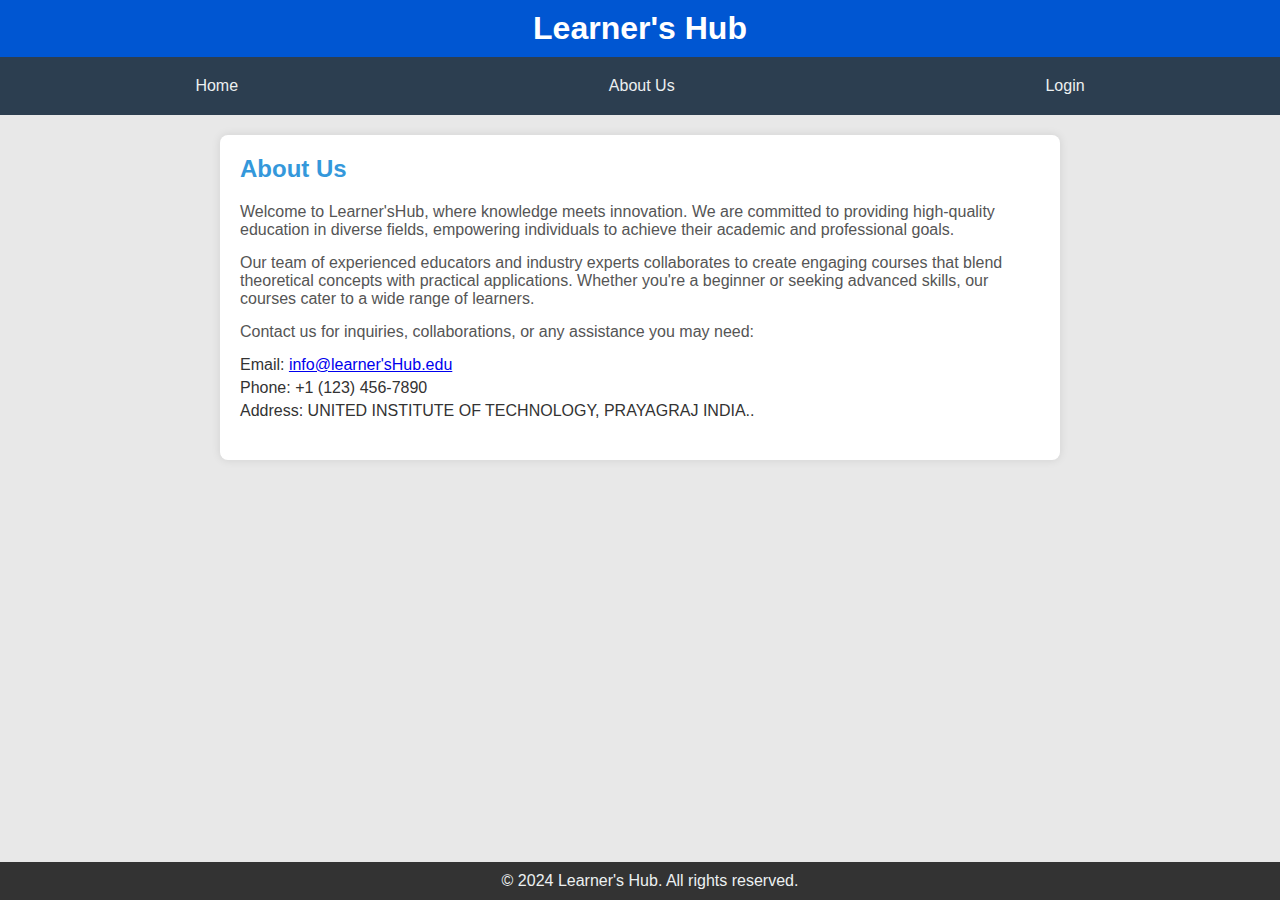
<file: Webdproject1-main/aboutus.html>
<!DOCTYPE html>
<html lang="en">

<head>
    <meta charset="UTF-8">
    <meta name="viewport" content="width=device-width, initial-scale=1.0">
    <link rel="stylesheet" href="aboutus.css">
    <title>learner'sHub</title>
</head>

<body>

    <header>
        <h1>Learner's Hub</h1>
    </header>

    <nav>
        <ul>
            <li><a href="index.html">Home</a></li>
            <li><a href="aboutus.html">About Us</a></li>
            <li><a href="form2.html">Login</a></li>
        </ul>
    </nav>

    <main>
        <section id="about">
            <h2>About Us</h2>
            <p>Welcome to Learner'sHub, where knowledge meets innovation. We are committed to providing high-quality
                education in diverse fields, empowering individuals to achieve their academic and professional goals.
            </p>

            <p>Our team of experienced educators and industry experts collaborates to create engaging courses that blend
                theoretical concepts with practical applications. Whether you're a beginner or seeking advanced skills,
                our courses cater to a wide range of learners.</p>

            <p>Contact us for inquiries, collaborations, or any assistance you may need:</p>

            <ul>
                <li>Email: <a href="mailto:info@learne'shub.edu">info@learner'sHub.edu</a></li>
                <li>Phone: +1 (123) 456-7890</li>
                <li>Address: UNITED INSTITUTE OF TECHNOLOGY, PRAYAGRAJ INDIA..</li>
            </ul>
        </section>
    </main>

    <footer>
        <p>&copy; 2024 Learner's Hub. All rights reserved.</p>
    </footer>

</body>

</html>
</file>
<file: Webdproject1-main/aboutus.css>
/* Reset some default styles */
body,
h1,
h2,
h3,
p,
ul,
li {
    margin: 0;
    padding: 0;
}

body {
    font-family: 'Arial', sans-serif;
    box-sizing: border-box;
    background-color: #e8e8e8;
    color: #333;
}

/* Page layout */
header {
    background-color: #0056d2;
    color: #fff;
    padding: 10px;
    text-align: center;
}

nav {
    background-color: #2c3e50;
    padding: 10px;
}

nav ul {
    list-style-type: none;
    margin: 0;
    padding: 0;
    display: flex;
    justify-content: space-around;
}

nav li {
    position: relative;
}

nav a {
    text-decoration: none;
    color: #ecf0f1;
    padding: 10px;
    display: block;
}

nav ul ul {
    display: none;
    position: absolute;
    top: 100%;
    left: 0;
    background-color: #34495e;
    border: 1px solid #2c3e50;
}

nav li:hover>ul {
    display: block;
}

main {
    padding: 20px;
}

#about {
    max-width: 800px;
    margin: 0 auto;
    background-color: #fff;
    padding: 20px;
    border-radius: 8px;
    box-shadow: 0 0 10px rgba(0, 0, 0, 0.1);
}

#about h2 {
    color: #3498db;
    margin-bottom: 20px;
}

#about p {
    color: #555;
    margin-bottom: 15px;
}

#about ul {
    list-style-type: none;
    padding: 0;
    margin-bottom: 20px;
}

#about ul li {
    color: #333;
    margin-bottom: 5px;
}

footer {
    background-color: #333;
    color: #ecf0f1;
    text-align: center;
    padding: 10px;
    position: fixed;
    bottom: 0;
    width: 100%;
}
</file>
